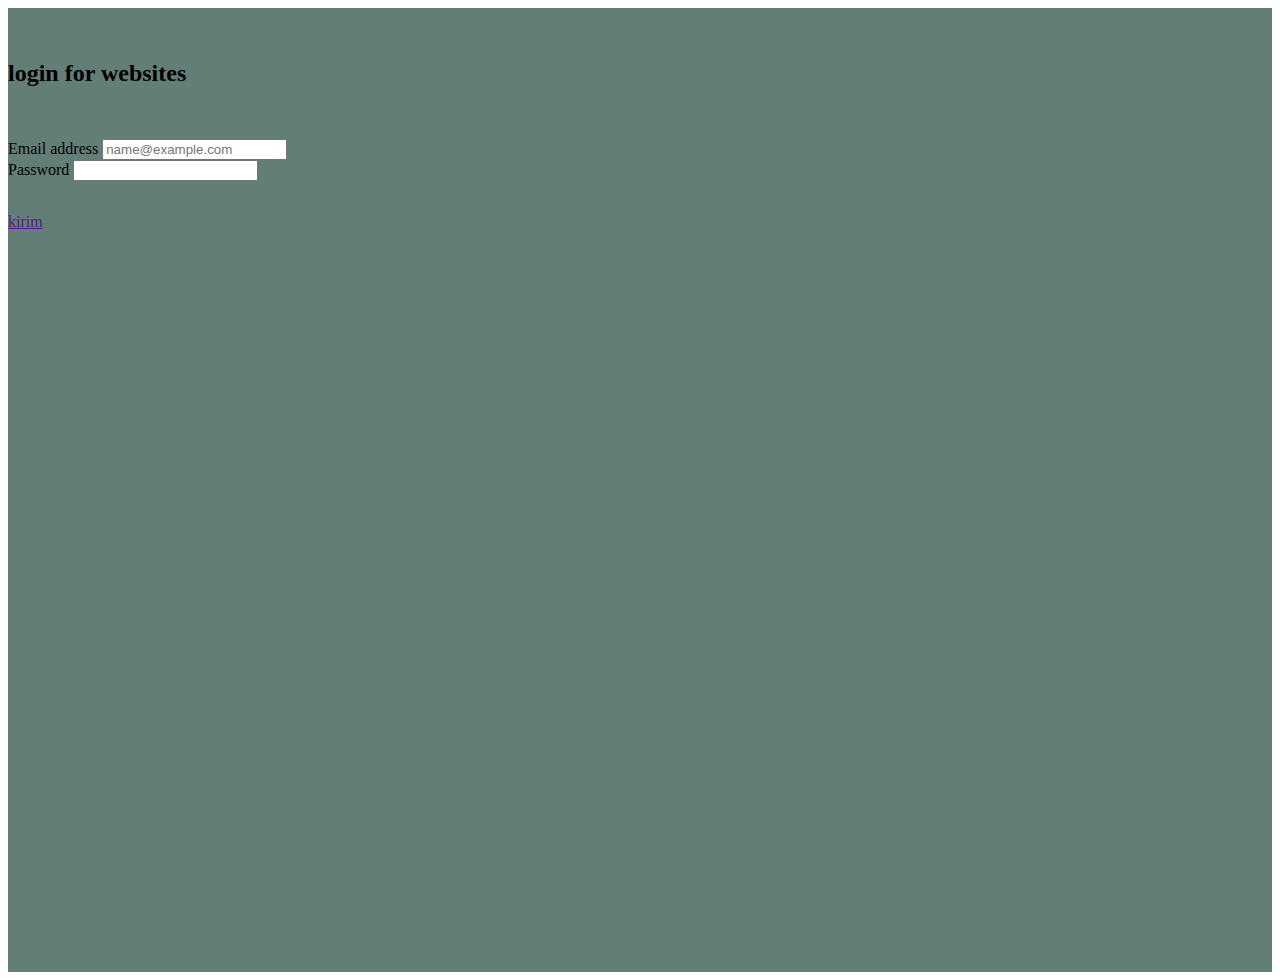
<file: login.html>
<!DOCTYPE html>
<html lang="en">
  <head>
    <meta charset="utf-8" />
    <meta name="viewport" content="width=device-width, initial-scale=1" />
    <title>login to access</title>
    <link
      href="https://cdn.jsdelivr.net/npm/bootstrap@5.3.2/dist/css/bootstrap.min.css"
      rel="stylesheet"
      integrity="sha384-T3c6CoIi6uLrA9TneNEoa7RxnatzjcDSCmG1MXxSR1GAsXEV/Dwwykc2MPK8M2HN"
      crossorigin="anonymous"
    />
  </head>
  <body>
    <section
      class="contact form text-center"
      id="contact"
      style="
        background-color: #637e76;
        align-items: center;
        padding: 2rem 0 2rem 0;
        height: 100vh;
      "
    >
      <h2>login for websites</h2>
      <div
        class="isi"
        style="display: inline-block; height: 300px; width: 300px; padding-top: 2rem"
      >
        <div class="mb-3">
          <label for="exampleFormControlInput1" class="form-label" required
            >Email address</label
          >
          <input
            type="email"
            class="form-control"
            id="exampleFormControlInput1"
            placeholder="name@example.com"
          />
        </div>
        <div class="mb-3">
            <label for="exampleInputPassword1" class="form-label">Password</label>
            <input type="password" class="form-control" id="exampleInputPassword1">
            <div style="padding-top: 2rem">
              <a href="" class="btn btn-primary">kirim</a>
            </div>
          </div>
        </div>
        
      </div>
    </section>
    <script
      src="https://cdn.jsdelivr.net/npm/bootstrap@5.3.2/dist/js/bootstrap.bundle.min.js"
      integrity="sha384-C6RzsynM9kWDrMNeT87bh95OGNyZPhcTNXj1NW7RuBCsyN/o0jlpcV8Qyq46cDfL"
      crossorigin="anonymous"
    ></script>
  </body>
</html>
</file>
